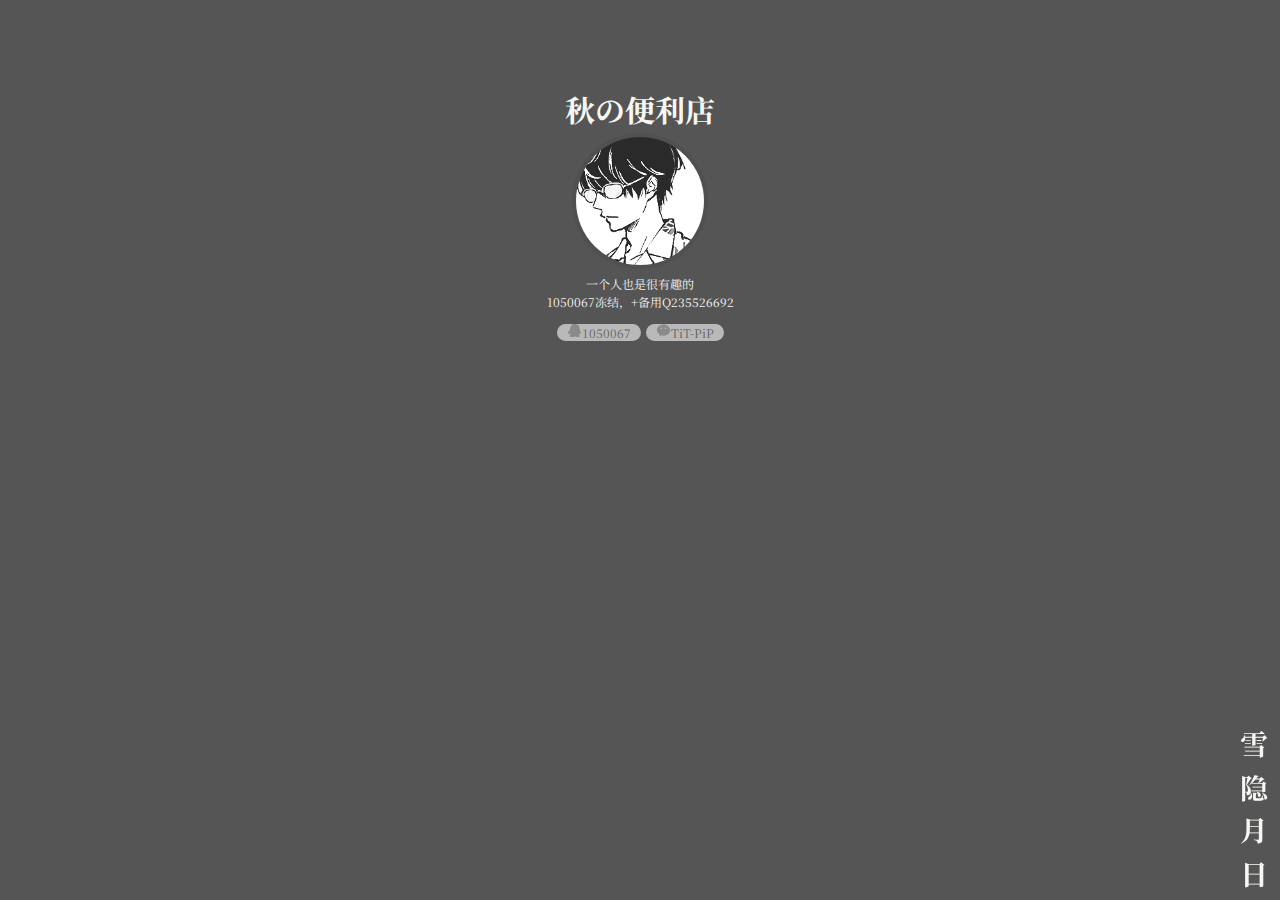
<file: index.html>
<!-- 
未经许可禁止擅自盗用,修改及仿制
Template by: 那年季秋 for qiudedian.com
Copy prohibited

https://qiudedian.com
-->
<!DOCTYPE html>
<html>
    <head>
        <meta charset="utf-8">
        <meta http-equiv="x-ua-compatible" content="ie=edge,chrome=1">
        <title>秋の便利店</title>
        <meta name="Description" content="秋的个人商店">
        <meta name="viewport" content="width=device-width, initial-scale=1.0">
        <meta name="robots" content="noodp">
        <link rel="canonical" href="https://1050067.github.io/">
        <link rel="shortcut icon" type="image/x-icon" href="./favicon.ico">
        <link rel="apple-touch-icon" sizes="180x180" href="./apple-touch-icon.png">
        <link rel="icon" type="image/png" sizes="32x32" href="./favicon-32x32.png">
        <link rel="icon" type="image/png" sizes="16x16" href="./favicon-16x16.png">
        <meta name="viewport" content="width=device-width, initial-scale=1, maximum-scale=1, user-scalable=no">
        <meta name="format-detection" content="email=no,telephone=no,address=no">
        <meta name="baidu-site-verification" content="rVEuQMP8C6">
        <link href="./css/a.css" rel="stylesheet">
        <style>
            @import url('https://fonts.googleapis.com/css2?family=Noto+Serif+SC&display=swap');
        </style>
       
        <script> 
            function aColor(color){
                document.body.style.background = color;
            }
            function betCol(color) {
				document.body.style.color = color;
			}
            function cetCol(color) {
				document.getElementById("col").style.color = color;
			}
            function detCol(color) {
				document.getElementById("yin").style.display = color;
			}
            function eetCol(color) {
				document.getElementById("yin").style.display = color;
			}
        </script> 
    <script>//禁止F12
        function fuckyou(){
        window.close(); //关闭当前窗口(防抽)
        window.location="about:blank"; //将当前窗口跳转置空白页
        }
         
        function click(e) {
        if (document.all) {
          if (event.button==2||event.button==3) { 
        alert("禁止恶意拿代码的");
        oncontextmenu='return false';
        }
         
        }
        if (document.layers) {
        if (e.which == 3) {
        oncontextmenu='return false';
        }
        }
        }
        if (document.layers) {
        fuckyou();
        document.captureEvents(Event.MOUSEDOWN);
        }
        document.onmousedown=click;
        document.oncontextmenu = new Function("return false;")
        document.onkeydown =document.onkeyup = document.onkeypress=function(){ 
        if(window.event.keyCode == 123) { 
        fuckyou();
        window.event.returnValue=false;
        return(false); 
        } 
        }
        </script>
        <script type="text/javascript">
                window.onload = function(){
                    //屏蔽键盘事件
                    document.onkeydown = function (){
                        var e = window.event || arguments[0];
                        //F12
                        if(e.keyCode == 123){
                            return false;
                        //Ctrl+Shift+I
                        }else if((e.ctrlKey) && (e.shiftKey) && (e.keyCode == 73)){
                            return false;
                        //Shift+F10
                        }else if((e.shiftKey) && (e.keyCode == 121)){
                            return false;
                        //Ctrl+U
                        }else if((e.ctrlKey) && (e.keyCode == 85)){
                            return false;
                        }
                    };
                    //屏蔽鼠标右键
                    document.oncontextmenu = function (){
                        return false;
                    }
                }
            </script>
    </head>
    <body>
        <div id="yin" class="snow-container">
            <div class="snow foreground"></div>
            <div class="snow foreground layered"></div>
            <div class="snow middleground"></div>
            <div class="snow middleground layered"></div>
            <div class="snow background"></div>
            <div class="snow background layered"></div>
        </div>
        <div class="css-main">
            <aside class="css-aside close">
                <h1><a href="/" id="col">秋の便利店</a></h1>
                <div class="tx">
                    <a href="/">
                        <img src="./img/tx.png" alt="avatar" title="别碰我">
                    </a>
                </div>
                <p>一个人也是很有趣的<br>1050067冻结，+备用Q235526692</p>
                <div class="lxfs">
                    <a title="QQ" style="margin-right: 5px;"><svg t="1606720585635" class="icon" viewBox="0 0 1024 1024" version="1.1" xmlns="http://www.w3.org/2000/svg" p-id="4105" width="15" height="15"><path d="M198.529 466.723 196.845 461.534 195.497 454.729 194.555 450.991 194.555 446.307 194.555 440.715 194.555 435.662 196.172 429.666 197.856 423.264 200.012 416.628 202.943 409.182 206.817 401.435 212.274 393.686 212.274 388.262 212.813 383.175 213.622 376.269 215.98 368.554 218.136 360.166 219.854 356.292 221.842 352.721 224.402 348.712 227.165 345.781 227.165 340.323 227.165 334.192 227.165 326.579 228.782 316.742 230.399 305.288 233.295 291.542 237.271 277.326 240.236 269.443 243.167 260.92 246.367 252.936 250.208 244.413 254.115 235.081 258.63 226.322 263.683 216.957 270.083 207.659 273.015 202.336 276.181 197.923 283.02 188.052 290.027 178.215 298.045 168.108 306.602 158.204 315.9 148.501 325.602 138.53 337.326 127.75 344.805 121.214 353.867 114.139 363.063 107.873 373.035 101.877 382.603 96.554 393.383 92.175 404.837 86.718 416.224 82.978 427.611 79.104 439.874 75.263 452.136 72.333 465.072 69.94 478.143 67.784 491.012 66.066 503.948 64.314 517.693 63.54 530.765 63.54 544.308 63.54 558.321 63.54 571.864 65.258 585.475 66.875 599.354 68.324 612.223 71.423 625.833 74.32 638.602 77.621 652.583 81.395 665.383 85.909 677.646 91.097 690.718 96.554 702.677 102.551 714.266 109.221 725.619 116.565 735.454 123.336 739.969 127.211 744.752 129.973 753.85 137.722 761.529 145.201 769.143 152.915 776.623 161.438 782.752 169.692 790.03 178.215 795.151 187.378 800.305 195.531 805.796 204.997 810.312 213.25 817.991 230.702 821.766 239.73 824.696 248.152 827.627 257.181 830.255 265.737 832.14 273.048 834.499 281.706 838.676 297.135 841.338 310.611 843.055 323.682 844.539 334.192 846.896 350.161 847.435 352.721 849.322 355.618 854.374 363.906 857.609 369.464 860.506 375.359 864.212 381.592 867.444 389.071 869.534 396.785 871.825 405.173 873.577 413.832 874.387 418.076 875.061 423.264 875.061 427.813 874.387 432.36 874.387 437.953 873.038 443.41 870.612 453.921 867.851 459.243 865.828 465.24 865.828 466.723 866.773 468.576 869.534 472.988 881.527 490.709 891.028 503.981 895.543 512.943 901.673 522.645 906.998 533.291 913.126 544.744 919.259 557.547 926.166 572.066 930.039 580.994 933.609 589.617 936.71 598.848 939.741 607.068 942.031 615.76 944.392 623.877 947.354 639.746 949.714 655.984 951.33 670.334 951.33 678.219 951.33 684.619 951.33 690.615 950.253 697.824 948.702 710.189 946.547 721.373 943.244 731.479 942.031 735.621 939.741 740.541 937.787 744.012 935.229 748.289 932.937 750.953 930.039 754.422 927.479 757.184 924.717 759.609 921.414 761.059 918.451 762.508 916.025 763.314 913.902 763.314 912.319 763.314 909.928 762.508 905.379 760.283 903.291 758.803 901.134 757.184 898.742 755.061 896.35 752.67 892.376 748.289 887.659 742.025 883.954 735.621 880.248 730.436 876.643 724.439 871.557 713.793 865.828 702.709 865.154 702.34 864.212 702.34 861.854 704.059 860.506 706.988 858.284 710.559 854.374 721.373 848.513 736.699 840.966 755.061 835.307 764.26 829.345 773.826 822.305 784.605 814.824 795.186 810.983 799.969 806.336 805.154 795.656 815.666 796.599 816.609 798.048 818.092 803.37 821.26 825.604 831.904 835.307 837.363 844.539 842.686 853.702 849.355 861.854 856.295 865.828 859.359 868.794 862.965 871.825 867.074 874.387 871.625 875.732 875.361 877.418 879.877 878.093 883.719 878.899 888.266 878.093 891.332 878.093 894.363 877.418 897.596 875.732 900.496 875.061 902.785 873.577 905.547 869.534 911.039 865.828 915.451 862.933 918.752 860.506 921.178 854.374 925.693 847.435 929.568 840.023 933.307 832.14 936.879 823.247 940.313 818.529 941.797 814.285 943.01 804.044 945.4 793.399 947.658 782.752 949.949 771.166 951.801 759.172 952.307 746.908 953.789 734.782 953.789 721.979 953.789 708.842 953.789 695.097 952.98 682.295 951.801 668.549 949.949 654.873 948.467 640.454 946.445 626.508 943.01 612.897 940.313 599.354 936.475 585.475 931.555 571.864 927.412 564.722 925.02 558.321 922.729 554.279 921.178 550.305 920.369 545.116 920.369 538.984 920.369 525.913 919.428 519.277 918.752 510.753 917.811 505.296 922.729 497.818 927.412 487.711 932.363 476.526 938.494 469.721 941.797 462.647 944.457 446.948 950.859 438.425 952.98 429.497 955.406 417.1 957.764 409.352 958.438 401.131 959.113 392.575 960.055 382.603 960.461 373.035 960.461 363.063 960.461 341.874 960.461 318.865 960.055 296.563 957.764 285.243 956.217 274.328 954.598 263.683 952.98 253.038 950.859 243.167 947.658 233.295 945.4 224.402 941.797 215.98 938.494 208.164 934.723 201.359 930.611 194.555 925.693 192.263 923.268 189.231 920.369 186.94 917.811 184.852 914.912 182.965 911.949 181.483 909.051 179.361 902.785 178.586 899.584 177.643 895.98 177.643 892.678 178.586 888.939 178.586 885.199 179.361 881.459 179.361 879.203 179.361 874.016 179.731 870.004 181.483 865.457 182.965 860.945 185.661 855.486 187.615 853.363 189.231 850.973 193.477 845.785 196.845 843.088 200.012 841.236 202.943 838.844 207.625 837.363 211.331 835.139 215.98 832.715 221.303 831.129 226.625 829.514 232.757 828.199 238.619 827.389 245.559 826.447 253.038 825.908 255.025 825.234 255.429 825.234 256.372 824.426 256.372 823.551 255.025 821.664 251.016 819.775 241.044 811.152 234.375 805.83 226.625 799.025 218.81 791.443 210.657 781.707 201.359 770.795 197.856 764.932 193.207 758.803 189.231 751.729 185.661 744.012 180.81 736.699 177.643 728.279 173.903 719.924 170.164 710.559 167.401 701.666 164.841 690.615 164.033 690.211 163.258 690.211 162.854 689.402 161.911 689.402 160.327 690.211 159.519 690.615 158.44 692.469 158.036 694.725 157.228 696.748 155.813 700.049 151.231 708.201 148.873 713.119 145.134 717.365 141.125 722.551 136.745 728.279 132.096 733.367 126.639 738.285 121.552 742.934 115.993 746.537 109.862 750.412 104 752.67 97.061 754.422 90.255 755.061 89.582 755.061 88.638 755.061 87.088 754.422 85.875 751.729 83.854 750.412 81.227 744.012 79.609 740.541 77.858 735.621 76.41 730.436 75.635 725.381 73.478 713.793 72.67 706.988 72.67 700.049 72.67 684.619 73.478 667.977 74.826 659.418 76.41 650.662 77.858 641.195 80.417 632.4 83.315 622.262 86.28 612.424 90.255 602.285 93.995 592.582 99.149 582.711 104 572.066 109.862 562.061 116.768 551.279 123.809 541.578 131.153 530.797 137.285 523.318 145.134 514.66 153.387 506.003 157.228 501.894 161.911 497.209 168.682 491.315 175.622 485.352 186.94 475.212 195.497 468.979Z" p-id="4106" fill="#8a8a8a"></path></svg>1050067</a><a title="微信"><svg t="1606721562867" class="icon" viewBox="0 0 1024 1024" version="1.1" xmlns="http://www.w3.org/2000/svg" p-id="5129" width="15" height="15"><path d="M248.3 789.3l-39.7 131.8L353.2 842c52.8 13.2 105.8 26.4 158.3 26.4 250.9 0 448.6-171.6 448.6-382.8 0-210.9-197.7-382.8-448.6-382.8-237 0-448 171.9-448 382.8 0 119 78.8 224.3 184.8 303.7zM591 366.9c0-26.3 26.1-52.8 66-52.8 26.3 0 52.8 26.4 52.8 52.8 0 26.6-26.5 52.8-52.8 52.8-39.9-0.1-66-26.2-66-52.8z m-290.2 0c0-26.3 26.5-52.8 66-52.8 26.1 0 52.4 26.4 52.4 52.8 0 26.6-26.3 52.8-52.4 52.8-39.5-0.1-66-26.2-66-52.8z m0 0" p-id="5130" fill="#8a8a8a"></path></svg>TiT-PiP</a>
                </div>
            </aside>
            <!-- 
            <article class="css-post">
                <div class="css-wyfp">
                    <div>
                        <a href="/"><img src="./img/999.jpg" alt=""></a>
                    </div>
                    <div>
                        <a href="/"><img src="./img/999.jpg" alt=""></a>
                    </div>
                    <div>
                        <a href="/"><img src="./img/999.jpg" alt=""></a>
                    </div>
                    <div>
                        <a href="/"><img src="./img/999.jpg" alt=""></a>
                    </div>
                    <div>
                        <a href="/"><img src="./img/999.jpg" alt=""></a>
                    </div>
                    <div>
                        <a href="/"><img src="./img/999.jpg" alt=""></a>
                    </div>
                </div>
            </article>
            -->
        </div>
        <div class="flower-toggle personal" onclick="aColor('#555');betCol('#fff');cetCol('#fff');">月</div>
        <div class="theme-toggle" onclick="aColor('#F7F8F3');betCol('#555');cetCol('#464646');">日</div>
        <div class="xue-toggle" onclick="eetCol('block');">雪</div>
        <div class="yin-toggle" onclick="detCol('none');">隐</div>
    </body>
</html>
</file>
<file: css/a.css>
html {
    font-family: "Noto Serif SC",serif,-apple-system,BlinkMacSystemFont,PingFang SC,Microsoft Yahei,Segoe UI,Helvetica,Arial,sans-serif,Segoe UI Emoji;
}


body {
    font-size: 12px;
    font-weight: 400;
    line-height: 150%;
    background: #555;
    color: #F7F8F3;
    margin: 0;
}

a {
    color: #464646;
    text-decoration: none;
    transition: color 0.2s ease, border-color 0.2s ease, background 0.2s ease, opacity 0.2s ease;
}

a:hover {
    color: #989898;
}

article, aside, div, footer, header, p {
    box-sizing: border-box;
}

::-webkit-scrollbar {
    width: 6px;
    height: 6px;
}

::-webkit-scrollbar-thumb {
    background-color: #87878d;
}

.css-main {
    margin: auto;
    max-width: 1000px;
}

@media screen and (max-width: 1000px){
    .css-main {
        display: block;
        width: 100%;
    }
}

.css-post {
    max-width: 770px;
    margin-left: 220px;
    margin-top: 50px;
    flex-grow: 1;
    line-height: 1.8;
}

@media screen and (max-width: 1000px){
    .css-post {
        padding: 10px;
        margin: 20px auto auto;
    }
}
.css-aside {
    margin-top: 100px;
}

@media screen and (max-width: 1000px){
    .css-aside {
        position: static;
        top: 0;
        left: 0;
        z-index: 9;
    }
}

.css-aside h1{
    text-align: center;
}

.css-aside h1 a {
    animation: dongHua 2.5s 1 ease-in-out;
    color:#F7F8F3;
    font-size: 30px;
    }
    @keyframes dongHua {
        0% {
        opacity: 0;
        }
        100% {
        opacity: 1;
        }
}

.css-aside h1 a:hover {
    color: #989898;
}

.tx{
    text-align: center;
}

.tx img{
    width: 8rem;
    -webkit-border-radius: 100%;
    border-radius: 100%;
    -webkit-box-shadow: 0 0 0 0.3618em rgba(0,0,0,0.05);
    box-shadow: 0 0 0 0.3618em rgba(0,0,0,0.05);
}

.css-aside p{
    text-align: center;
    margin-top: 6px;
}

.css-wyfp img{
    border: 1px solid #808080;
    -moz-border-radius: 28px;
    -webkit-border-radius: 28px;
    border-radius: 28px;
    width: 100%;
}

.css-wyfp>div{
    margin-bottom: 20px;
}

.lxfs{
    text-align: center;
}

.lxfs a {
    border-radius: 15px;
    color: rgba(0,0,0,.5);
    fill: rgba(0,0,0,.5);
    background-color: rgb(210 210 210 / 80%);
    padding: 0 10px;
}

.snow-container {
    position: absolute;
    height: 100%;
    width: 100%;
    max-width: 100%;
    top: 0;
    overflow: hidden;
    z-index: 2;
    pointer-events: none;
}
  
  .snow {
    display: block;
    position: absolute;
    z-index: 2;
    top: 0;
    right: 0;
    bottom: 0;
    left: 0;
    pointer-events: none;
    -webkit-transform: translate3d(0, -100%, 0);
            transform: translate3d(0, -100%, 0);
    -webkit-animation: snow linear infinite;
            animation: snow linear infinite;
  }
  .snow.foreground {
    background-image: url("https://dl6rt3mwcjzxg.cloudfront.net/assets/snow/snow-large-075d267ecbc42e3564c8ed43516dd557.png");
    -webkit-animation-duration: 15s;
            animation-duration: 15s;
  }
  .snow.foreground.layered {
    -webkit-animation-delay: 7.5s;
            animation-delay: 7.5s;
  }
  .snow.middleground {
    background-image: url(https://dl6rt3mwcjzxg.cloudfront.net/assets/snow/snow-medium-0b8a5e0732315b68e1f54185be7a1ad9.png);
    -webkit-animation-duration: 20s;
            animation-duration: 20s;
  }
  .snow.middleground.layered {
    -webkit-animation-delay: 10s;
            animation-delay: 10s;
  }
  .snow.background {
    background-image: url(https://dl6rt3mwcjzxg.cloudfront.net/assets/snow/snow-small-1ecd03b1fce08c24e064ff8c0a72c519.png);
    -webkit-animation-duration: 30s;
            animation-duration: 30s;
  }
  .snow.background.layered {
    -webkit-animation-delay: 15s;
            animation-delay: 15s;
  }
  
  @-webkit-keyframes snow {
    0% {
      -webkit-transform: translate3d(0, -100%, 0);
              transform: translate3d(0, -100%, 0);
    }
    100% {
      -webkit-transform: translate3d(15%, 100%, 0);
              transform: translate3d(15%, 100%, 0);
    }
  }
  
  @keyframes snow {
    0% {
      -webkit-transform: translate3d(0, -100%, 0);
              transform: translate3d(0, -100%, 0);
    }
    100% {
      -webkit-transform: translate3d(15%, 100%, 0);
              transform: translate3d(15%, 100%, 0);
    }
  }

.flower-toggle {
    bottom: 62px;
}

.flower-toggle, .theme-toggle, .yin-toggle, .xue-toggle{
    position: fixed;
    cursor: pointer;
    font-size: 28px;
    right: 12px;
    font-weight: bolder;
}

.theme-toggle {
    bottom: 18px;
}

.yin-toggle{
    bottom: 104px;
}

.xue-toggle{
    bottom: 148px;
}
</file>
